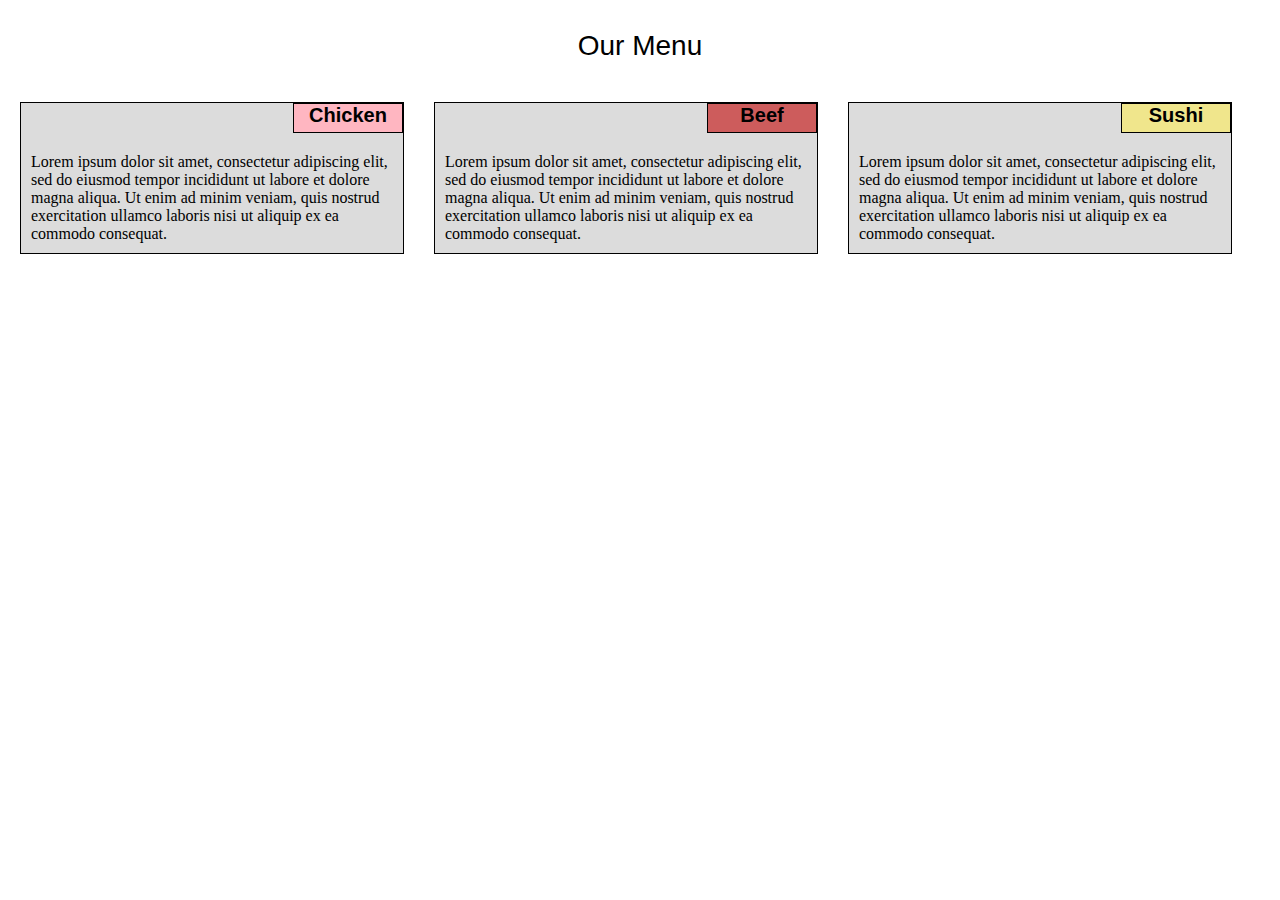
<file: mod2_solution/index.html>
<!DOCTYPE html>
<html>
<head>
<meta charset="utf-8">
<meta name="viewport" content="width=device-width, initial-scale=1">
<link rel="stylesheet" href="css/style.css">
</head>
<body>
	<header>Our Menu</header>
	<div class="row">
		<section class="col-lg-4 col-md-6">
			<h2 id="section-title1">Chicken</h2>
			<p>Lorem ipsum dolor sit amet, consectetur adipiscing elit, sed do eiusmod tempor incididunt ut labore et dolore magna aliqua. Ut enim ad minim veniam, quis nostrud exercitation ullamco laboris nisi ut aliquip ex ea commodo consequat.</p>
		</section>

		<section class="col-lg-4 col-md-6">
			<h2 id="section-title2">Beef</h2>
			<p>Lorem ipsum dolor sit amet, consectetur adipiscing elit, sed do eiusmod tempor incididunt ut labore et dolore magna aliqua. Ut enim ad minim veniam, quis nostrud exercitation ullamco laboris nisi ut aliquip ex ea commodo consequat.</p>
		</section>

		<section class="col-lg-4 col-md-12">
			<h2 id="section-title3">Sushi</h2>
			<p>Lorem ipsum dolor sit amet, consectetur adipiscing elit, sed do eiusmod tempor incididunt ut labore et dolore magna aliqua. Ut enim ad minim veniam, quis nostrud exercitation ullamco laboris nisi ut aliquip ex ea commodo consequat.</p>
		</section>
	</div>
</body>
</html>
</file>
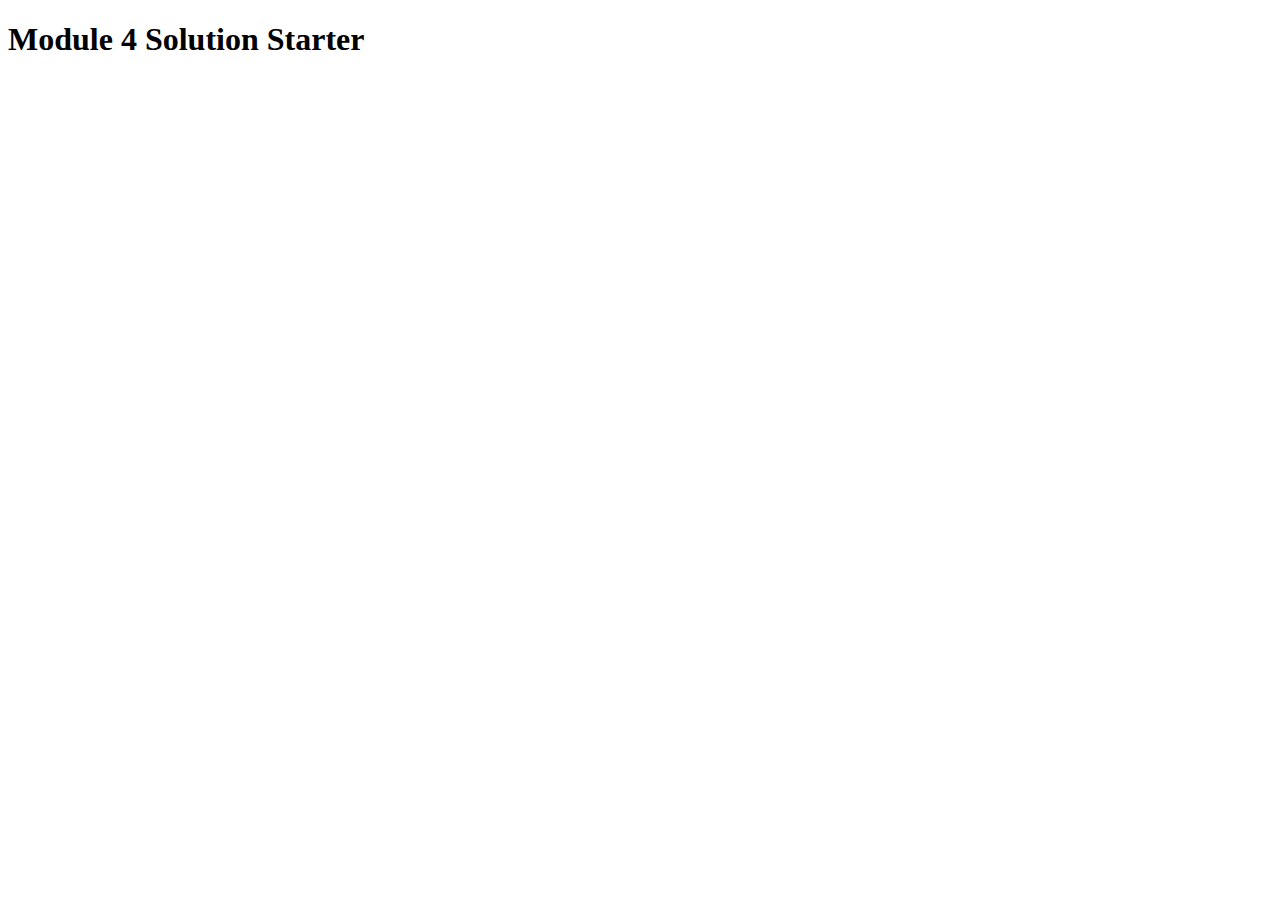
<file: mod4_solution/index.html>
<!DOCTYPE html>
<html>
<head>
  <meta charset="utf-8">
  <title>Module 4 Solution Starter</title>
  <script>
    var names = []; // DO NOT REMOVE
  </script>
  <script src="SpeakHello.js"></script>
  <script src="SpeakGoodBye.js"></script>
  <script src="script.js"></script>
</head>
<body>
  <h1>Module 4 Solution Starter</h1>
</body>
</html>
</file>
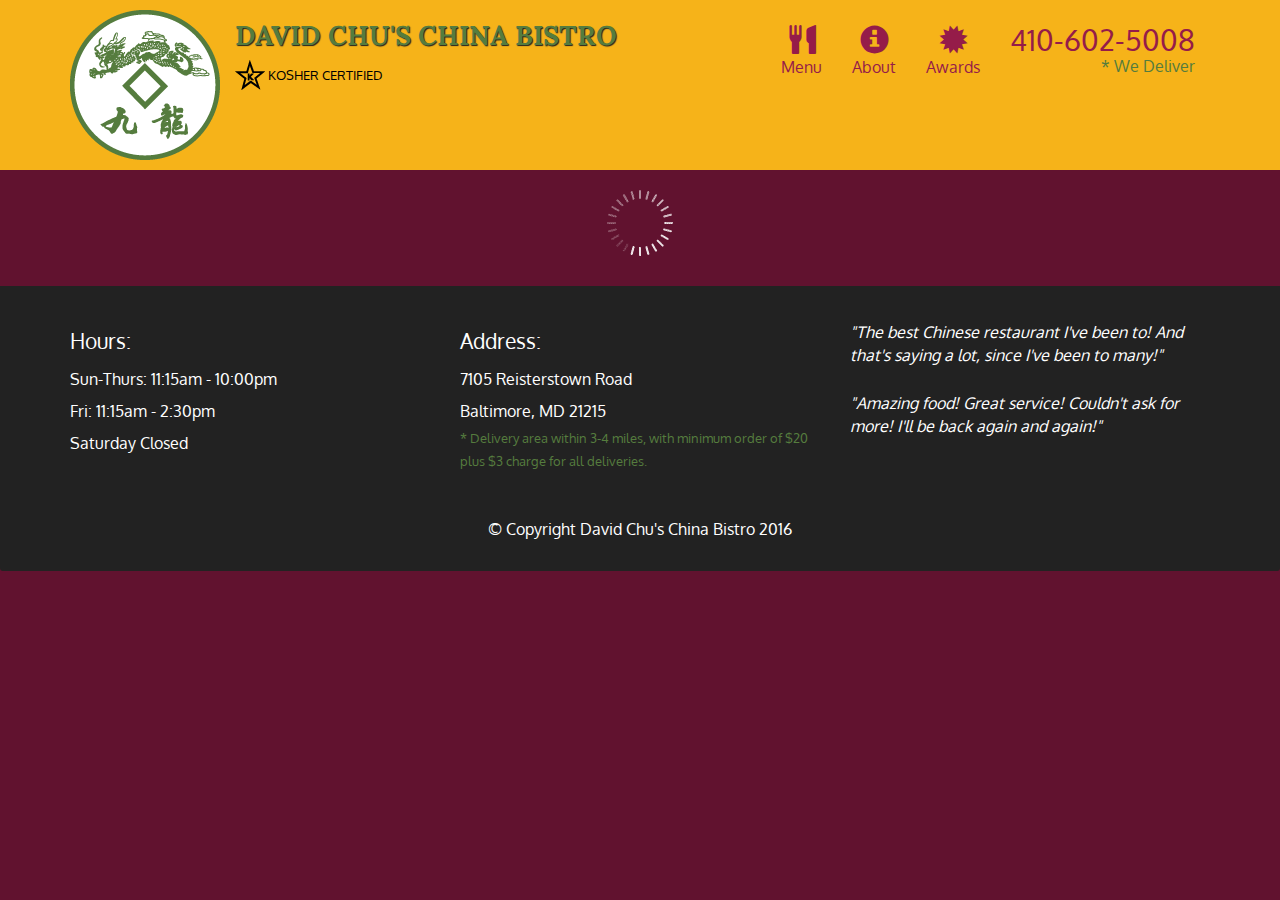
<file: mod5_solution/index.html>
<!doctype html>
<html lang="en">
  <head>
    <meta charset="utf-8">
    <meta http-equiv="X-UA-Compatible" content="IE=edge">
    <meta name="viewport" content="width=device-width, initial-scale=1">
    <title>David Chu's China Bistro</title>
    <link rel="stylesheet" href="css/bootstrap.min.css">
    <link rel="stylesheet" href="css/styles.css">
    <link href='https://fonts.googleapis.com/css?family=Oxygen:400,300,700' rel='stylesheet' type='text/css'>
    <link href='https://fonts.googleapis.com/css?family=Lora' rel='stylesheet' type='text/css'>
  </head>
<body>
  <header>
    <nav id="header-nav" class="navbar navbar-default">
      <div class="container">
        <div class="navbar-header">
          <a href="index.html" class="pull-left visible-md visible-lg">
            <div id="logo-img" alt="Logo image"></div>
          </a>

          <div class="navbar-brand">
            <a href="index.html"><h1>David Chu's China Bistro</h1></a>
            <p>
              <img src="images/star-k-logo.png" alt="Kosher certification">
              <span>Kosher Certified</span>
            </p>
          </div>

          <button id="navbarToggle" type="button" class="navbar-toggle collapsed" data-toggle="collapse" data-target="#collapsable-nav" aria-expanded="false">
            <span class="sr-only">Toggle navigation</span>
            <span class="icon-bar"></span>
            <span class="icon-bar"></span>
            <span class="icon-bar"></span>
          </button>
        </div>
        
        <div id="collapsable-nav" class="collapse navbar-collapse">
           <ul id="nav-list" class="nav navbar-nav navbar-right">
            <li id="navHomeButton" class="visible-xs active">
              <a href="index.html">
                <span class="glyphicon glyphicon-home"></span> Home</a>
            </li>
            <li id="navMenuButton">
              <a href="#" onclick="$dc.loadMenuCategories();">
                <span class="glyphicon glyphicon-cutlery"></span><br class="hidden-xs"> Menu</a>
            </li>
            <li>
              <a href="#">
                <span class="glyphicon glyphicon-info-sign"></span><br class="hidden-xs"> About</a>
            </li>
            <li>
              <a href="#">
                <span class="glyphicon glyphicon-certificate"></span><br class="hidden-xs"> Awards</a>
            </li>
            <li id="phone" class="hidden-xs">
              <a href="tel:410-602-5008">
                <span>410-602-5008</span></a><div>* We Deliver</div>
            </li>
          </ul><!-- #nav-list -->
        </div><!-- .collapse .navbar-collapse -->
      </div><!-- .container -->
    </nav><!-- #header-nav -->
  </header>

  <div id="call-btn" class="visible-xs">
    <a class="btn" href="tel:410-602-5008">
    <span class="glyphicon glyphicon-earphone"></span>
    410-602-5008
    </a>
  </div>
  <div id="xs-deliver" class="text-center visible-xs">* We Deliver</div>

  <div id="main-content" class="container"></div>

  <footer class="panel-footer">
    <div class="container">
      <div class="row">
        <section id="hours" class="col-sm-4">
          <span>Hours:</span><br>
          Sun-Thurs: 11:15am - 10:00pm<br>
          Fri: 11:15am - 2:30pm<br>
          Saturday Closed
          <hr class="visible-xs">
        </section>
        <section id="address" class="col-sm-4">
          <span>Address:</span><br>
          7105 Reisterstown Road<br>
          Baltimore, MD 21215
          <p>* Delivery area within 3-4 miles, with minimum order of $20 plus $3 charge for all deliveries.</p>
          <hr class="visible-xs">
        </section>
        <section id="testimonials" class="col-sm-4">
          <p>"The best Chinese restaurant I've been to! And that's saying a lot, since I've been to many!"</p>
          <p>"Amazing food! Great service! Couldn't ask for more! I'll be back again and again!"</p>
        </section>
      </div>
      <div class="text-center">&copy; Copyright David Chu's China Bistro 2016</div>
    </div>
  </footer>

  <!-- jQuery (Bootstrap JS plugins depend on it) -->
  <script src="js/jquery-2.1.4.min.js"></script>
  <script src="js/bootstrap.min.js"></script>
  <script src="js/ajax-utils.js"></script>
  <script src="js/script.js"></script>
</body>
</html>
</file>
<file: mod2_solution/css/style.css>
* {
	box-sizing: border-box;
	margin: 0;
	padding: 0;
}

h2 {
	position: absolute;
	width: 110px;
	height: 30px;
	text-align: center;
	color: black;
	right: 0px;
	top: 0px;
	border: 1px solid black;
	font-size: 1.25em;
	font-family: Helvetica;
}

#section-title1 {
	background-color: lightpink;
}
#section-title2 {
	background-color: indianred;
}
#section-title3 {
	background-color: khaki;
}
header {
	text-align: center;
	font-size: 1.75em;
	font-family: Helvetica;
	margin: 30px;
}
section {
	position: relative;
	border: 1px solid black;
	background-color: Gainsboro;
	margin: 10px;
	margin-left: 20px;
}

p {
	margin-top: 40px;
	padding: 10px;
}
.row {
	width: 100%;
}
/*for desktop*/
@media (min-width: 992px) {
	.col-lg-1, .col-lg-2, .col-lg-3, .col-lg-4, 
	.col-lg-5, .col-lg-6, .col-lg-7, .col-lg-8, 
	.col-lg-9, .col-lg-10, .col-lg-11, .col-lg-12 {
		float: left;
	}
	.col-lg-1 {
		width: 8.33%;
	}
	.col-lg-2 {
		width: 16.66%;
	}
	.col-lg-3 {
		width: 25%;
	}
	.col-lg-4 {
		width: 30%;
	}
	.col-lg-5 {
		width: 41.66%;
	}
	.col-lg-6 {
		width: 45%;
	}
	.col-lg-7 {
		width: 58.33%;
	}
	.col-lg-8 {
		width: 66.66%
	}
	.col-lg-9 {
		width: 74.99%;
	}
	.col-lg-10 {
		width: 83.33%;
	}
	.col-lg-11 {
		width: 91.66%;
	}
	.col-lg-12 {
		width: 95%;
	}
}

/*for tablet*/
@media (min-width: 768px) and (max-width: 991px) {
	.col-md-1, .col-md-2, .col-md-3, .col-md-4, 
	.col-md-5, .col-md-6, .col-md-7, .col-md-8, 
	.col-md-9, .col-md-10, .col-md-11, .col-md-12 {
	float: left;
	}
	.col-md-1 {
		width: 8.33%;
	}
	.col-md-2 {
		width: 16.66%;
	}
	.col-md-3 {
		width: 25%;
	}
	.col-md-4 {
		width: 33%;
	}
	.col-md-5 {
		width: 41.66%;
	}
	.col-md-6 {
		width: 45%;
	}
	.col-md-7 {
		width: 58.33%;
	}
	.col-md-8 {
		width: 66.66%
	}
	.col-md-9 {
		width: 74.99%;
	}
	.col-md-10 {
		width: 83.33%;
	}
	.col-md-11 {
		width: 91.66%;
	}
	.col-md-12 {
		width: 95%;
	}
}

/*for mobile devices*/
@media (max-width: 767px) {
	.col-sm-1, .col-sm-2, .col-sm-3, .col-sm-4, 
	.col-sm-5, .col-sm-6, .col-sm-7, .col-sm-8, 
	.col-sm-9, .col-sm-10, .col-sm-11, .col-sm-12 {
	float: left;
	}
	.col-sm-1 {
		width: 8.33%;
	}
	.col-sm-2 {
		width: 16.66%;
	}
	.col-sm-3 {
		width: 25%;
	}
	.col-sm-4 {
		width: 33%;
	}
	.col-sm-5 {
		width: 41.66%;
	}
	.col-sm-6 {
		width: 50%;
	}
	.col-sm-7 {
		width: 58.33%;
	}
	.col-sm-8 {
		width: 66.66%
	}
	.col-sm-9 {
		width: 74.99%;
	}
	.col-sm-10 {
		width: 83.33%;
	}
	.col-sm-11 {
		width: 91.66%;
	}
	.col-sm-12 {
		width: 100%;
	}
}
</file>
<file: mod5_solution/css/styles.css>
body {
  font-size: 16px;
  color: #fff;
  background-color: #61122f;
  font-family: 'Oxygen', sans-serif;
}

/** HEADER **/
#header-nav {
  background-color: #f6b319;
  border-radius: 0;
  border: 0;
}

#logo-img {
  background: url('../images/restaurant-logo_large.png') no-repeat;
  width: 150px;
  height: 150px;
  margin: 10px 15px 10px 0;
}

.navbar-brand {
  padding-top: 25px;
}
.navbar-brand h1 { /* Restaurant name */
  font-family: 'Lora', serif;
  color: #557c3e;
  font-size: 1.5em;
  text-transform: uppercase;
  font-weight: bold;
  text-shadow: 1px 1px 1px #222;
  margin-top: 0;
  margin-bottom: 0;
  line-height: .75;
}
.navbar-brand a:hover, .navbar-brand a:focus {
  text-decoration: none;
}
.navbar-brand p { /* Kosher cert */
  color: #000;
  text-transform: uppercase;
  font-size: .7em;
  margin-top: 15px;
}
.navbar-brand p span { /* Star-K */
  vertical-align: middle;
}

#nav-list {
  margin-top: 10px;
}
#nav-list a {
  color: #951C49;
  text-align: center;
}
#nav-list a:hover {
  background: #E7E7E7;
}
#nav-list a span {
  font-size: 1.8em;
}

#phone {
  margin-top: 5px;
}
#phone a { /* Phone number */
  text-align: right;
  padding-bottom: 0;
}
#phone div { /* We Deliver */
  color: #557c3e;
  text-align: right;
  padding-right: 15px;
}

.navbar-header button.navbar-toggle, .navbar-header .icon-bar {
  border: 1px solid #61122f;
}
.navbar-header button.navbar-toggle {
  clear: both;
  margin-top: -30px;
}
/* END HEADER */

/* FOOTER */
.panel-footer {
  margin-top: 30px;
  padding-top: 35px;
  padding-bottom: 30px;
  background-color: #222;
  border-top: 0;
}
.panel-footer div.row {
  margin-bottom: 35px;
}
#hours, #address {
  line-height: 2;
}
#hours > span, #address > span {
  font-size: 1.3em;
}
#address p {
  color: #557c3e;
  font-size: .8em;
  line-height: 1.8;
}
#testimonials {
  font-style: italic;
}
#testimonials p:nth-child(2) {
  margin-top: 25px;
}
/* END FOOTER */



/* HOME PAGE */
.container .jumbotron {
  box-shadow: 0 0 50px #3F0C1F;
  border: 2px solid #3F0C1F;
}

#menu-tile, #specials-tile, #map-tile {
  height: 250px;
  width: 100%;
  margin-bottom: 15px;
  position: relative;
  border: 2px solid #3F0C1F;
  overflow: hidden;
}
#menu-tile:hover, #specials-tile:hover, #map-tile:hover {
  box-shadow: 0 1px 5px 1px #cccccc;
}
#menu-tile {
  background: url('../images/menu-tile.jpg') no-repeat;
  background-position: center;
}
#specials-tile {
  background: url('../images/specials-tile.jpg') no-repeat;
  background-position: center;
}
#menu-tile span, #specials-tile span, #map-tile span {
  position: absolute;
  bottom: 0;
  right: 0;
  width: 100%;
  text-align: center;
  font-size: 1.6em;
  text-transform: uppercase;
  background-color: #000;
  color: #fff;
  opacity: .8;
}
/* END HOME PAGE */

/* MENU CATEGORIES PAGE */
.category-tile { 
  position: relative;
  border: 2px solid #3F0C1F;
  overflow: hidden;
  width: 200px;
  height: 200px;
  margin: 0 auto 15px;
}
.category-tile span {
  position: absolute;
  bottom: 0;
  right: 0;
  width: 100%;
  text-align: center;
  font-size: 1.2em;
  text-transform: uppercase;
  background-color: #000;
  color: #fff;
  opacity: .8;
}
.category-tile:hover {
  box-shadow: 0 1px 5px 1px #cccccc;
}

#menu-categories-title + div {
  margin-bottom: 50px;
}
/* END MENU CATEGORIES PAGE */

/* SINGLE CATEGORY PAGE */
.menu-item-tile {
  margin-bottom: 25px;
}
.menu-item-tile hr {
  width: 80%;
}
.menu-item-tile .menu-item-price {
  font-size: 1.1em;
  text-align: right;
  margin-top: -15px;
  margin-right: -15px;
}
.menu-item-tile .menu-item-price span {
  font-size: .6em;
}
.menu-item-photo {
  position: relative;
  border: 2px solid #3F0C1F; 
  overflow: hidden;
  padding: 0;
  margin-right: -15px;
  margin-left: auto;
  margin-bottom: 20px;
  max-width: 250px;
}
.menu-item-photo div {
  position: absolute;
  bottom: 0;
  right: 0;
  width: 80px;
  background-color: #557c3e;
  text-align: center;
}
.menu-item-description {
  padding-right: 30px;
}
h3.menu-item-title {
  margin: 0 0 10px;
}
.menu-item-details {
  font-size: .9em;
  font-style: italic;
}
/* END SINGLE CATEGORY PAGE */


/********** Large devices only **********/
@media (min-width: 1200px) {
  .container .jumbotron {
    background: url('../images/jumbotron_1200.jpg') no-repeat;
    height: 675px;
  }
}

/********** Medium devices only **********/
@media (min-width: 992px) and (max-width: 1199px) {
  /* Header */
  #logo-img {
    background: url('../images/restaurant-logo_medium.png') no-repeat;
    width: 100px;
    height: 100px;
    margin: 5px 5px 5px 0;
  }
  /* End Header */

  /* Home Page */
  .container .jumbotron {
    background: url('../images/jumbotron_992.jpg') no-repeat;
    height: 558px;
  }
  /* End Home Page */
}

/********** Small devices only **********/
@media (min-width: 768px) and (max-width: 991px) {
  /* Home Page */
  .container .jumbotron {
    background: url('../images/jumbotron_768.jpg') no-repeat;
    height: 432px;
  }
  /* End Home Page */
}

/********** Extra small devices only **********/
@media (max-width: 767px) {
  /* Header */
  .navbar-brand {
    padding-top: 10px;
    height: 80px;
  }
  .navbar-brand h1 { /* Restaurant name */
    padding-top: 10px;
    font-size: 5vw; /* 1vw = 1% of viewport width */
  }
  .navbar-brand p { /* Kosher cert */
    font-size: .6em;
    margin-top: 12px;
  }
  .navbar-brand p img { /* Star-K */
    height: 20px;
  }

  #collapsable-nav a { /* Collapsed nav menu text */
    font-size: 1.2em;
  }
  #collapsable-nav a span { /* Collapsed nav menu glyph */
    font-size: 1em;
    margin-right: 5px;
  }

  #call-btn > a {
    font-size: 1.5em;
    display: block;
    margin: 0 20px;
    padding: 10px;
    border: 2px solid #fff;
    background-color: #f6b319;
    color: #951c49;
  }
  #xs-deliver {
    margin-top: 5px;
    font-size: .7em;
    letter-spacing: .1em;
    text-transform: uppercase;
  }
  /* End Header */

  /* Footer */
  .panel-footer section {
    margin-bottom: 30px;
    text-align: center;
  }
  .panel-footer section:nth-child(3) {
    margin-bottom: 0; /* margin already exists on the whole row */
  }
  .panel-footer section hr {
    width: 50%;
  }
  /* End Footer */

  /* Home Page */
  .container .jumbotron {
    margin-top: 30px;
    padding: 0;
  }
  #menu-tile, #specials-tile {
    width: 360px;
    margin: 0 auto 15px;
  }

  .menu-item-photo {
    margin-right: auto;
  }
  .menu-item-tile .menu-item-price {
    text-align: center;
  }
  .menu-item-description {
    text-align: center;;
  }
}


/********** Super extra small devices Only :-) (e.g., iPhone 4) **********/
@media (max-width: 479px) {
  /* Header */
  .navbar-brand h1 { /* Restaurant name */
    padding-top: 5px;
    font-size: 6vw;
  }
  /* End Header */
  
  /* Home page */
  #menu-tile, #specials-tile {
    width: 280px;
    margin: 0 auto 15px;
  }

  .col-xxs-12 {
    position: relative;
    min-height: 1px;
    padding-right: 15px;
    padding-left: 15px;
    float: left;
    width: 100%;
  }
}
</file>
